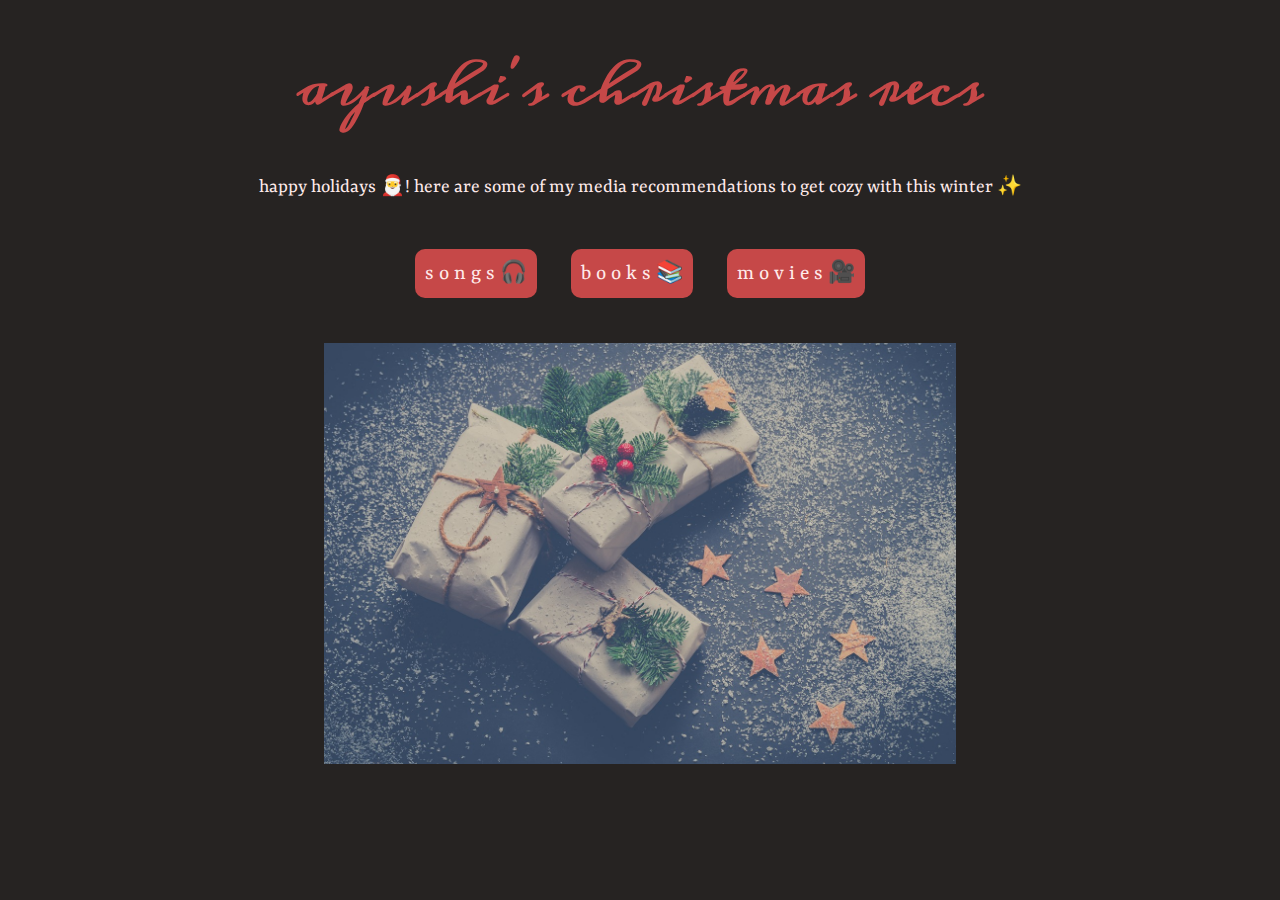
<file: index.html>
<!DOCTYPE html>
<html lang="en">
  <head>
    <meta charset="UTF-8" />
    <meta name="viewport" content="width=device-width, initial-scale=1.0" />
    <meta http-equiv="X-UA-Compatible" content="ie=edge" />
    <title>HTML + CSS</title>
    <link rel="stylesheet" href="styles.css" />
  </head>
  <body>
    <main>
      <h1>ayushi's christmas recs</h1>
      <p class="description">
        happy holidays 🎅! here are some of my media recommendations to get cozy
        with this winter ✨
      </p>
      <div class="rectype">
        <a href="songs.html"><button>s o n g s 🎧</button></a>
        <a href="books.html"><button>b o o k s 📚</button></a>
        <a href="movies.html"><button>m o v i e s 🎥</button></a>
      </div>
      <img
        src="assets/christmas-website.jpg"
        alt="christmas presents"
        class="presents"
      />
    </main>
  </body>
</html>
</file>
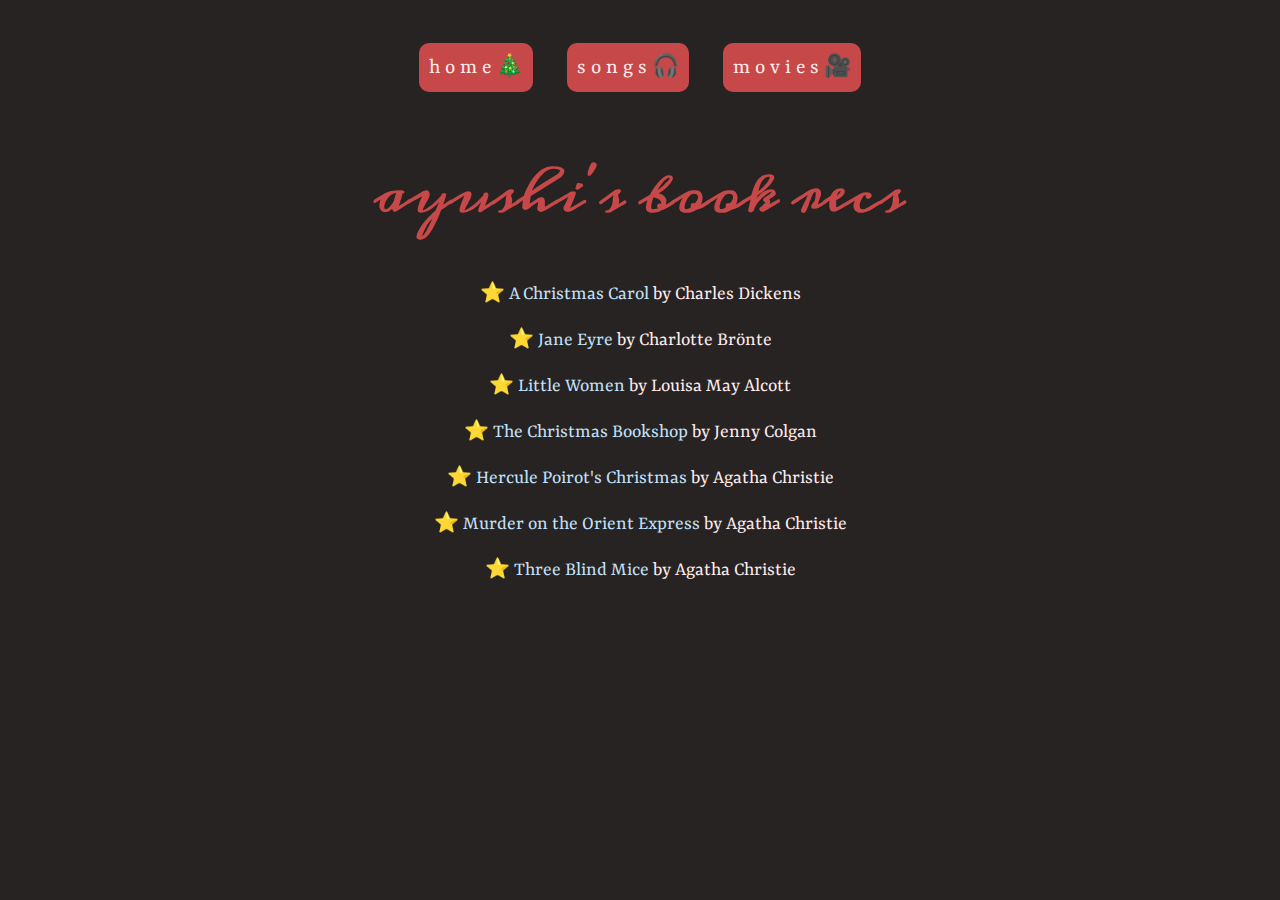
<file: books.html>
<!DOCTYPE html>
<html lang="en">
  <head>
    <meta charset="UTF-8" />
    <meta name="viewport" content="width=device-width, initial-scale=1.0" />
    <meta http-equiv="X-UA-Compatible" content="ie=edge" />
    <title>HTML + CSS</title>
    <link rel="stylesheet" href="styles.css" />
  </head>
  <body>
    <nav>
      <a href="index.html"><button>h o m e 🎄</button></a>
      <a href="songs.html"><button>s o n g s 🎧</button></a>
      <a href="movies.html"><button>m o v i e s 🎥</button></a>
    </nav>
    <main>
      <h1>ayushi's book recs</h1>
      <div class="list">
        <p>
          ⭐️ <span class="medianame">A Christmas Carol</span> by Charles
          Dickens
        </p>
        <p>⭐️ <span class="medianame">Jane Eyre</span> by Charlotte Brönte</p>
        <p>
          ⭐️ <span class="medianame">Little Women</span> by Louisa May Alcott
        </p>
        <p>
          ⭐️ <span class="medianame">The Christmas Bookshop</span> by Jenny
          Colgan
        </p>
        <p>
          ⭐️ <span class="medianame">Hercule Poirot's Christmas</span> by
          Agatha Christie
        </p>
        <p>
          ⭐️ <span class="medianame">Murder on the Orient Express</span> by
          Agatha Christie
        </p>
        <p>
          ⭐️ <span class="medianame">Three Blind Mice</span> by Agatha Christie
        </p>
      </div>
    </main>
  </body>
</html>
</file>
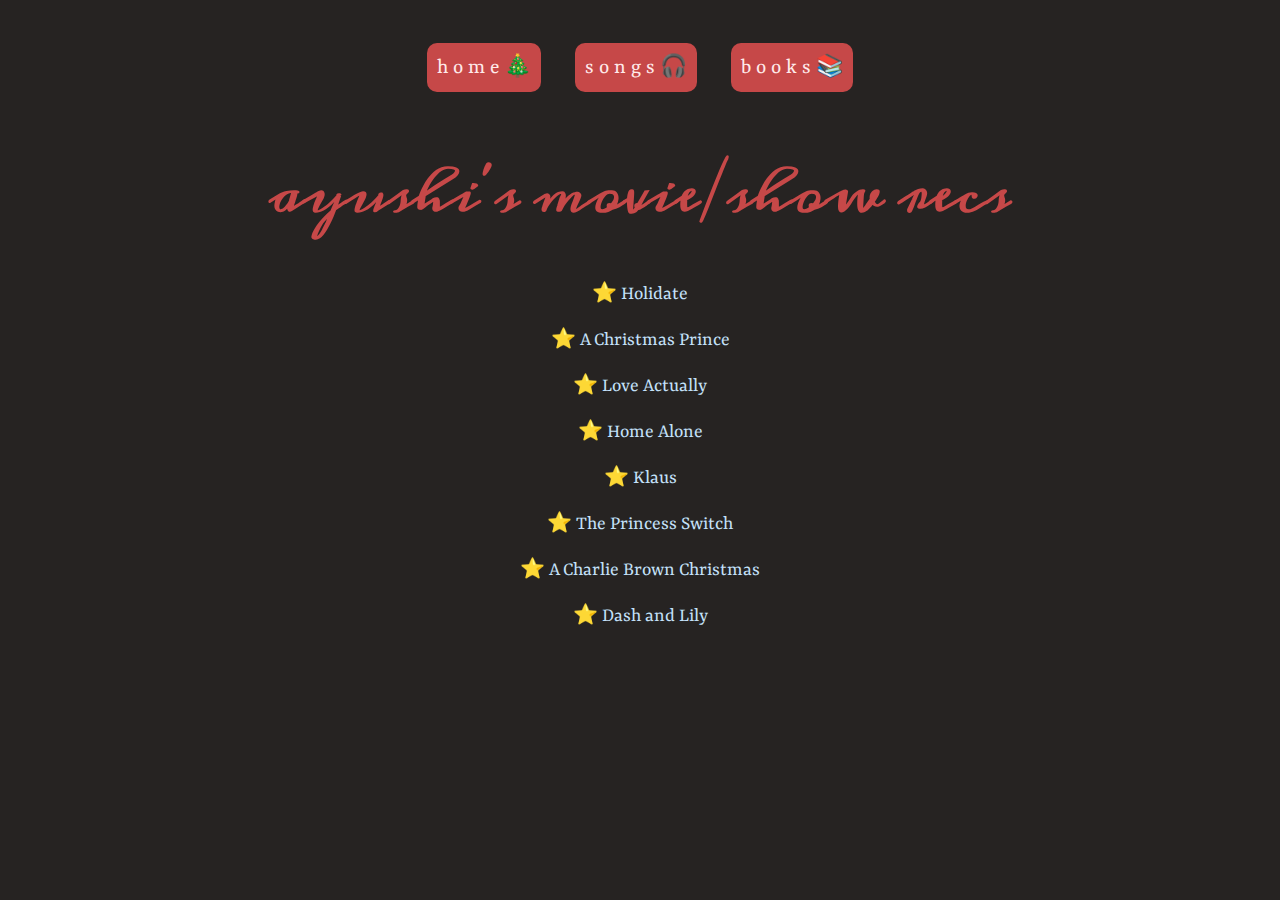
<file: movies.html>
<!DOCTYPE html>
<html lang="en">
  <head>
    <meta charset="UTF-8" />
    <meta name="viewport" content="width=device-width, initial-scale=1.0" />
    <meta http-equiv="X-UA-Compatible" content="ie=edge" />
    <title>HTML + CSS</title>
    <link rel="stylesheet" href="styles.css" />
  </head>
  <body>
    <nav>
      <a href="index.html"><button>h o m e 🎄</button></a>
      <a href="songs.html"><button>s o n g s 🎧</button></a>
      <a href="books.html"><button>b o o k s 📚</button></a>
    </nav>
    <main>
      <h1>ayushi's movie/show recs</h1>
      <div class="list">
        <p>⭐️ <span class="medianame">Holidate</span></p>
        <p>⭐️ <span class="medianame">A Christmas Prince</span></p>
        <p>⭐️ <span class="medianame">Love Actually</span></p>
        <p>⭐️ <span class="medianame">Home Alone</span></p>
        <p>⭐️ <span class="medianame">Klaus</span></p>
        <p>⭐️ <span class="medianame">The Princess Switch</span></p>
        <p>⭐️ <span class="medianame">A Charlie Brown Christmas</span></p>
        <p>⭐️ <span class="medianame">Dash and Lily</span></p>
      </div>
    </main>
  </body>
</html>
</file>
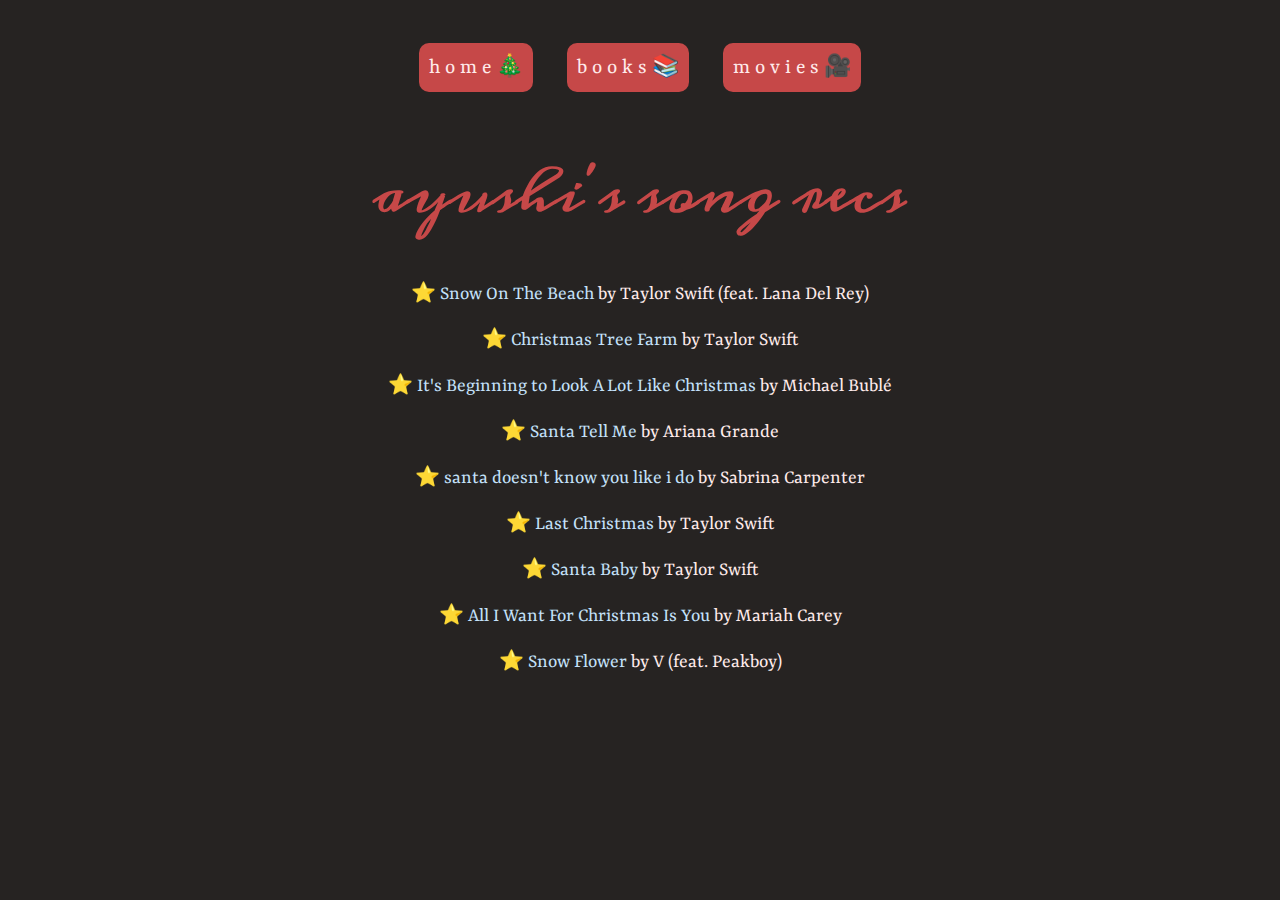
<file: songs.html>
<!DOCTYPE html>
<html lang="en">
  <head>
    <title>Ayushi's Song List</title>
    <meta charset="utf-8" />
    <meta http-equiv="X-UA-Compatible" content="IE=edge" />
    <meta name="viewport" content="width=device-width, initial-scale=1" />
    <title>HTML + CSS</title>
    <link rel="stylesheet" href="styles.css" />
  </head>

  <body>
    <nav>
      <a href="index.html"><button>h o m e 🎄</button></a>
      <a href="books.html"><button>b o o k s 📚</button></a>
      <a href="movies.html"><button>m o v i e s 🎥</button></a>
    </nav>
    <main>
      <h1>ayushi's song recs</h1>
      <div class="list">
        <p>
          ⭐️ <span class="medianame">Snow On The Beach</span> by Taylor Swift
          (feat. Lana Del Rey)
        </p>
        <p>
          ⭐️ <span class="medianame">Christmas Tree Farm</span> by Taylor Swift
        </p>
        <p>
          ⭐️
          <span class="medianame"
            >It's Beginning to Look A Lot Like Christmas</span
          >
          by Michael Bublé
        </p>
        <p>⭐️ <span class="medianame">Santa Tell Me</span> by Ariana Grande</p>
        <p>
          ⭐️ <span class="medianame">santa doesn't know you like i do</span> by
          Sabrina Carpenter
        </p>
        <p>⭐️ <span class="medianame">Last Christmas</span> by Taylor Swift</p>
        <p>⭐️ <span class="medianame">Santa Baby</span> by Taylor Swift</p>
        <p>
          ⭐️ <span class="medianame">All I Want For Christmas Is You</span> by
          Mariah Carey
        </p>
        <p>
          ⭐️ <span class="medianame">Snow Flower</span> by V (feat. Peakboy)
        </p>
      </div>
    </main>
  </body>
</html>
</file>
<file: styles.css>
/* IMPORTED FONTS */
@import url("https://fonts.googleapis.com/css2?family=Meddon&display=swap");
@import url("https://fonts.googleapis.com/css2?family=Yrsa:ital,wght@0,300..700;1,300..700&display=swap");

body {
  background-color: #262322;
}

nav {
  text-align: center;
  padding-top: 20px;
}

h1 {
  font-family: Meddon;
  font-size: 50px;
  text-align: center;
  color: #c64848;
}

p {
  font-family: Yrsa;
  font-size: 20px;
  color: #ffebeb;
}

button {
  font-family: Yrsa;
  font-size: 22px;
  padding: 10px;
  margin: 15px;
  border-radius: 10px;
  border: none;
  background-color: #c64848;
  color: #ffebeb;
}

.description {
  text-align: center;
  padding-bottom: 15px;
}

.rectype {
  text-align: center;
}

.list {
  text-align: center;
  padding-bottom: 40px;
}

.medianame {
  color: #c4e1fa;
}

.presents {
  display: block;
  margin-left: auto;
  margin-right: auto;
  width: 50%;
  padding-top: 30px;
  border-width: 10px;
}

/* COLOR SCHEME: 
  #262322: Raisin Black
  #C64848: Bittersweet Shimmer
  #8CBB89: Olivine
  #C4E1FA: Columbia Blue
  #FFEBEB: Misty Rose
*/
</file>
